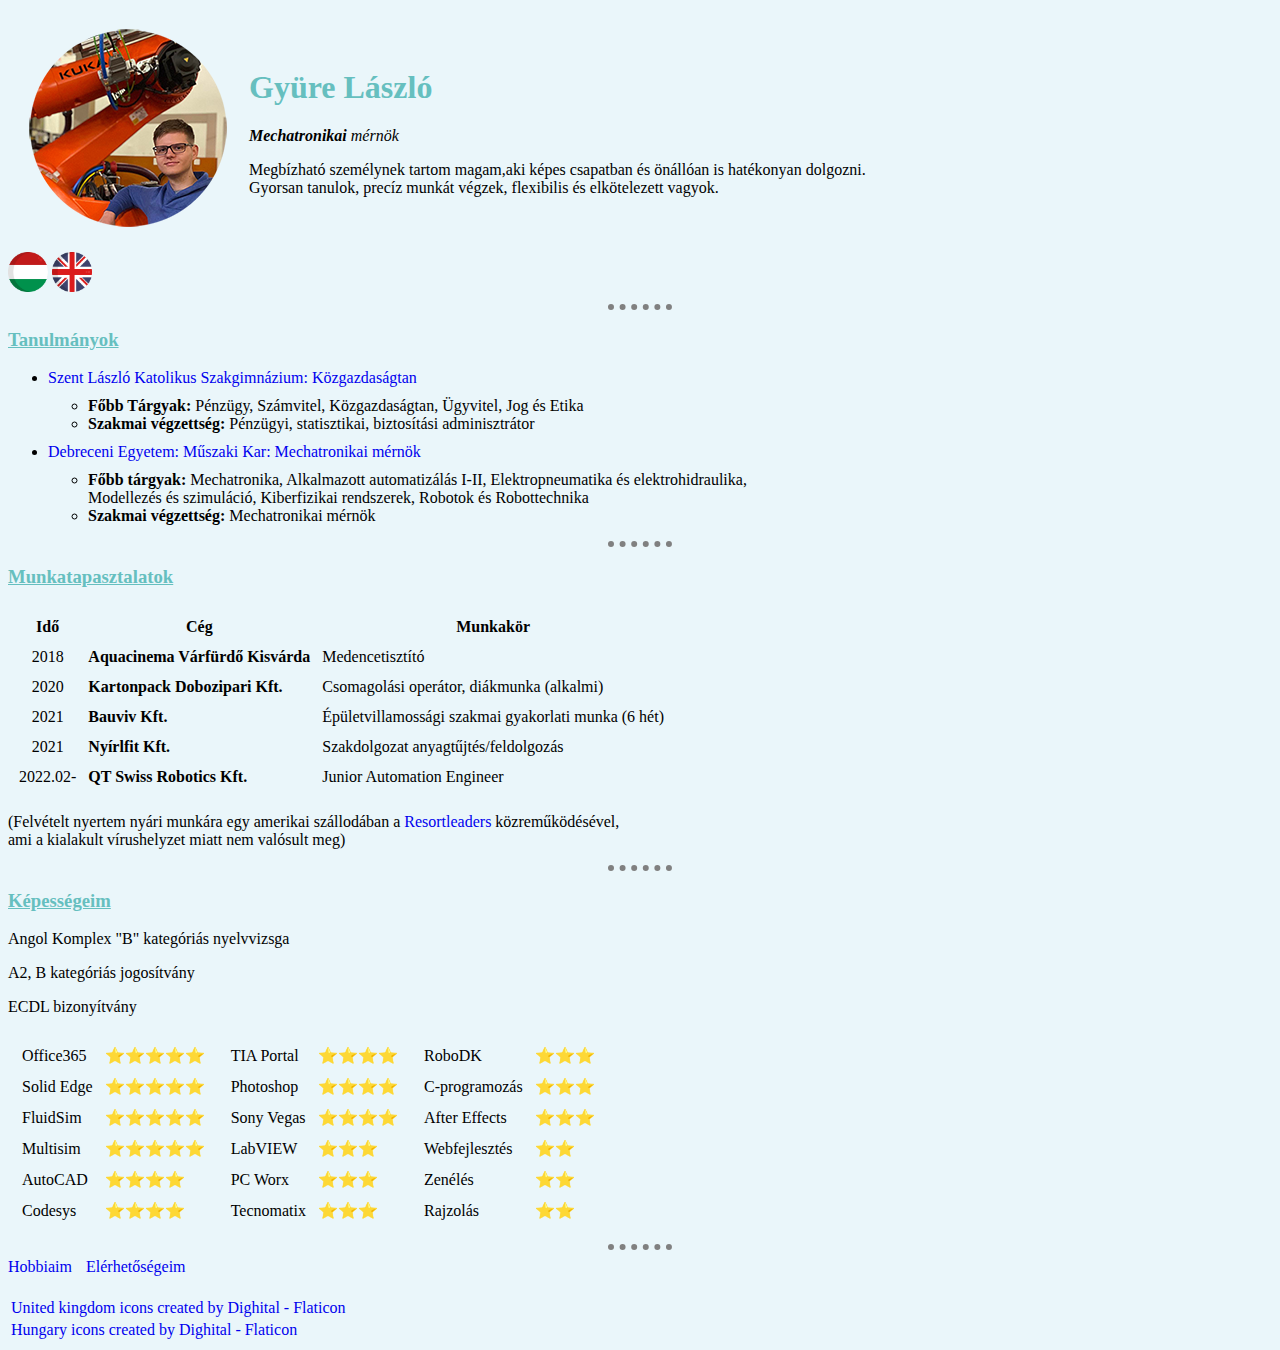
<file: index.html>
<!DOCTYPE html>
<html lang="en" dir="ltr">

<head>
  <meta charset="utf-8">
  <title>László Személyes oldala</title>
  <link rel="stylesheet" href="css/styles.css">
</head>

<body>
  <table cellspacing="20">
    <tr>
      <td><img src="Images/Gyüre_László.png" alt="Gyüre László Profilkép"></td>
      <td>
        <h1>Gyüre László</h1>
        <p><em><strong>Mechatronikai</strong> mérnök</em></p>
        <p>Megbízható személynek tartom magam,aki képes csapatban és önállóan is hatékonyan dolgozni.<br>
          Gyorsan tanulok, precíz munkát végzek, flexibilis és elkötelezett vagyok.</p>
      </td>
    </tr>
  </table>
  <a href="index.html"><img class="picture" src="Images/hungary.png"></a>
  <a href="index_EN.html"><img class="picture" src="Images/united-kingdom.png"></a>
  <hr>

  <h3>Tanulmányok</h3>
  <ul>
    <li><a href="https://www.szlki-kisvarda.hu/">Szent László Katolikus Szakgimnázium: Közgazdaságtan</a></li>
    <ul>
      <li class="line"><strong>Főbb Tárgyak:</strong> Pénzügy, Számvitel, Közgazdaságtan, Ügyvitel, Jog és Etika</li>
      <li class="line"><strong>Szakmai végzettség:</strong> Pénzügyi, statisztikai, biztosítási adminisztrátor</li>
    </ul>
    <li><a href="https://mechatronics.unideb.hu/">Debreceni Egyetem: Műszaki Kar: Mechatronikai mérnök</a></li>
    <ul>
      <li class="line"><strong>Főbb tárgyak:</strong> Mechatronika, Alkalmazott automatizálás I-II, Elektropneumatika és elektrohidraulika,<br>
        Modellezés és szimuláció, Kiberfizikai rendszerek, Robotok és Robottechnika
      </li>
      <li class="line"><strong>Szakmai végzettség:</strong> Mechatronikai mérnök</li>
    </ul>
  </ul>
  <hr>

  <h3>Munkatapasztalatok</h3>
  <table cellspacing="10">
    <thead>
      <th>Idő</th>
      <th>Cég</th>
      <th>Munkakör</th>
    </thead>
    <tbody>
      <tr>
        <td class="tapasztalat">2018</td>
        <td><strong>Aquacinema Várfürdő Kisvárda</strong></td>
        <td>Medencetisztító</td>
      </tr>
      <tr>
        <td class="tapasztalat">2020</td>
        <td><strong>Kartonpack Dobozipari Kft.</strong></td>
        <td>Csomagolási operátor, diákmunka (alkalmi)</td>
      </tr>
      <tr>
        <td class="tapasztalat">2021</td>
        <td><strong>Bauviv Kft.</strong></td>
        <td>Épületvillamossági szakmai gyakorlati munka (6 hét)</td>
      </tr>
      <tr>
        <td class="tapasztalat">2021</td>
        <td><strong>Nyírlfit Kft.</strong></td>
        <td>Szakdolgozat anyagtűjtés/feldolgozás</td>
      </tr>
      <tr>
        <td class="tapasztalat">2022.02- </td>
        <td><strong>QT Swiss Robotics Kft.</strong></td>
        <td>Junior Automation Engineer</td>
      </tr>

    </tbody>
  </table>
  <p>
    (Felvételt nyertem nyári munkára egy amerikai szállodában a <a href="https://www.resortleaders.com/hu/">Resortleaders</a> közreműködésével,<br>
    ami a kialakult vírushelyzet miatt nem valósult meg)
  </p>
  <hr>

  <h3>Képességeim</h3>
  <table>
    <tr>
      <td>
        <table cellspacing="10">
          <tr>
            <td>Office365</td>
            <td>⭐⭐⭐⭐⭐</td>
          </tr>
          <tr>
            <td>Solid Edge</td>
            <td>⭐⭐⭐⭐⭐</td>
          </tr>
          <tr>
            <td>FluidSim</td>
            <td>⭐⭐⭐⭐⭐</td>
          </tr>
          <tr>
            <td>Multisim</td>
            <td>⭐⭐⭐⭐⭐</td>
          </tr>
          <tr>
            <td>AutoCAD</td>
            <td>⭐⭐⭐⭐</td>
          </tr>
          <tr>
            <td>Codesys</td>
            <td>⭐⭐⭐⭐</td>
          </tr>
        </table>
      <td>
        <table cellspacing="10">
          <tr>
            <td>TIA Portal</td>
            <td>⭐⭐⭐⭐</td>
          </tr>
          <tr>
            <td>Photoshop</td>
            <td>⭐⭐⭐⭐</td>
          </tr>
          <tr>
            <td>Sony Vegas</td>
            <td>⭐⭐⭐⭐</td>
          </tr>
          <tr>
            <td>LabVIEW</td>
            <td>⭐⭐⭐</td>
          </tr>
          <tr>
            <td>PC Worx</td>
            <td>⭐⭐⭐</td>
          </tr>
          <tr>
            <td>Tecnomatix</td>
            <td>⭐⭐⭐</td>
          </tr>
        </table>
      <td>
         <table cellspacing="10">
          <tr>
            <td>RoboDK</td>
            <td>⭐⭐⭐</td>
          </tr>
          <tr>
            <td>C-programozás</td>
            <td>⭐⭐⭐</td>
          </tr>
          <tr>
            <td>After Effects</td>
            <td>⭐⭐⭐</td>
          </tr>
          <tr>
            <td>Webfejlesztés</td>
            <td>⭐⭐</td>
          </tr>
          <tr>
            <td>Zenélés</td>
            <td>⭐⭐</td>
          </tr>
          <tr>
            <td>Rajzolás</td>
            <td>⭐⭐</td>
          </tr>
        </table>
      </td>
    </tr>
    <tr>
     <p>Angol Komplex "B" kategóriás nyelvvizsga</p>
     <p>A2, B kategóriás jogosítvány</p>
     <p>ECDL bizonyítvány</p>
    </tr>
  </table>
  <hr>
  <a class="dlink"   href="Hobbies.html">Hobbiaim</a>
  <a class="dlink" href="Contact.html">Elérhetőségeim</a><br>
  <table class="down">
    <tr>
    <td>
      <a href="https://www.flaticon.com/free-icons/united-kingdom" title="united kingdom icons">United kingdom icons created by Dighital - Flaticon</a>
    </td>
    </tr>
    <td>
      <a href="https://www.flaticon.com/free-icons/hungary" title="hungary icons">Hungary icons created by Dighital - Flaticon</a>
    </td>
  </table>
</body>

</html>
</file>
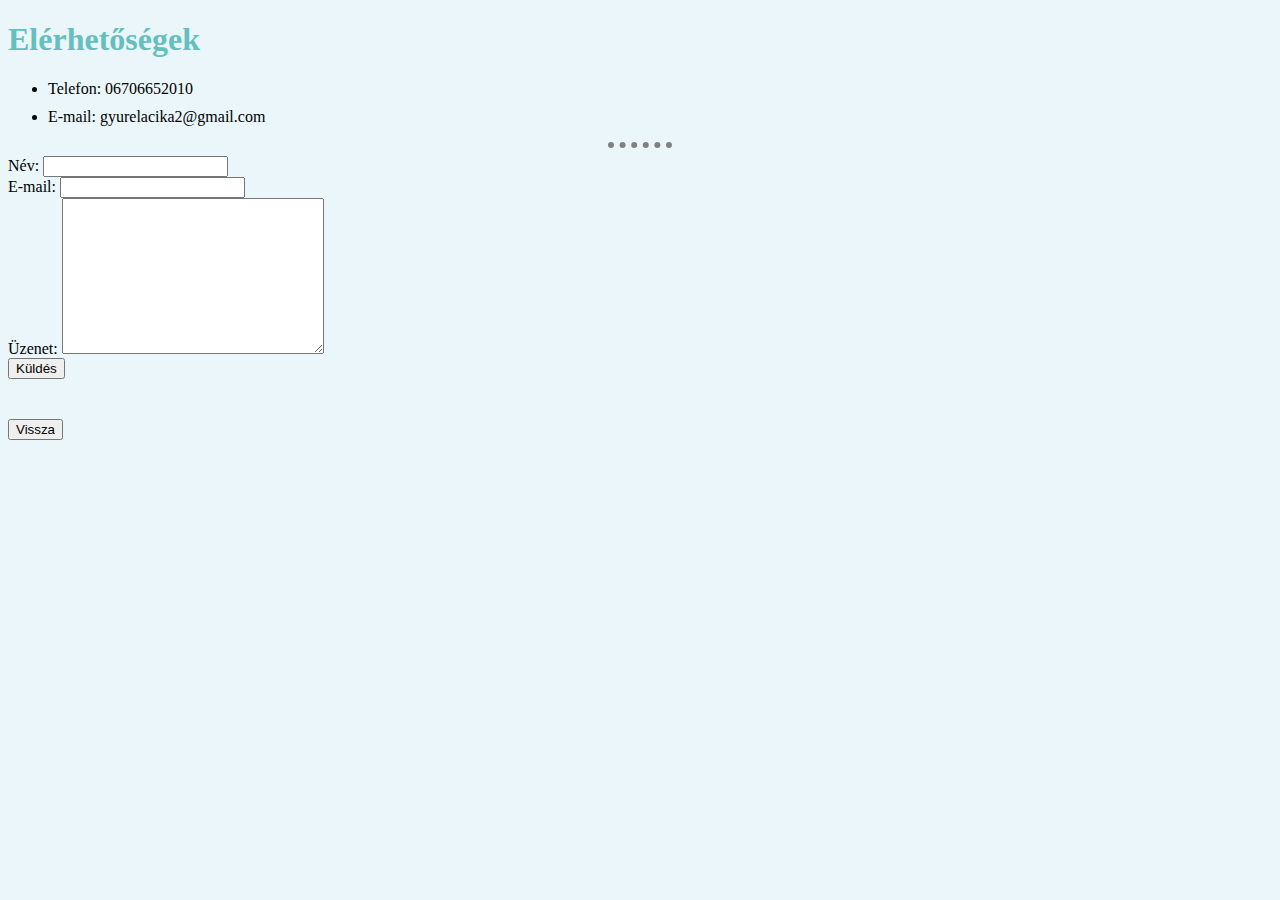
<file: Contact.html>
<!DOCTYPE html>
<html lang="en" dir="ltr">
  <head>
    <meta charset="utf-8">
    <title>Elérhetőségi adatok</title>
    <link rel="stylesheet" href="css/styles.css">
  </head>
  <body>
    <h1>Elérhetőségek</h1>
    <ul>
      <li>Telefon: 06706652010</li>
      <li>E-mail: gyurelacika2@gmail.com</li>
    </ul>
    <hr>
    <form class="" action="mailto:gyurelacika2@gmail.com" method="post" enctype="text/plain">
      <label>Név:</label>
      <input type="text" name="Név" value=""><br>
      <label>E-mail:</label>
      <input type="email" name="Emailcím" value=""><br>
      <label>Üzenet:</label>
      <textarea name="Üzenet" rows="10" cols="30"></textarea><br>
      <input type="submit" name="" value="Küldés" ><br>
      <a href="index.html"><input class="back" type="button" name="" value="Vissza"></a>
    </form>
  </body>


</html>
</file>
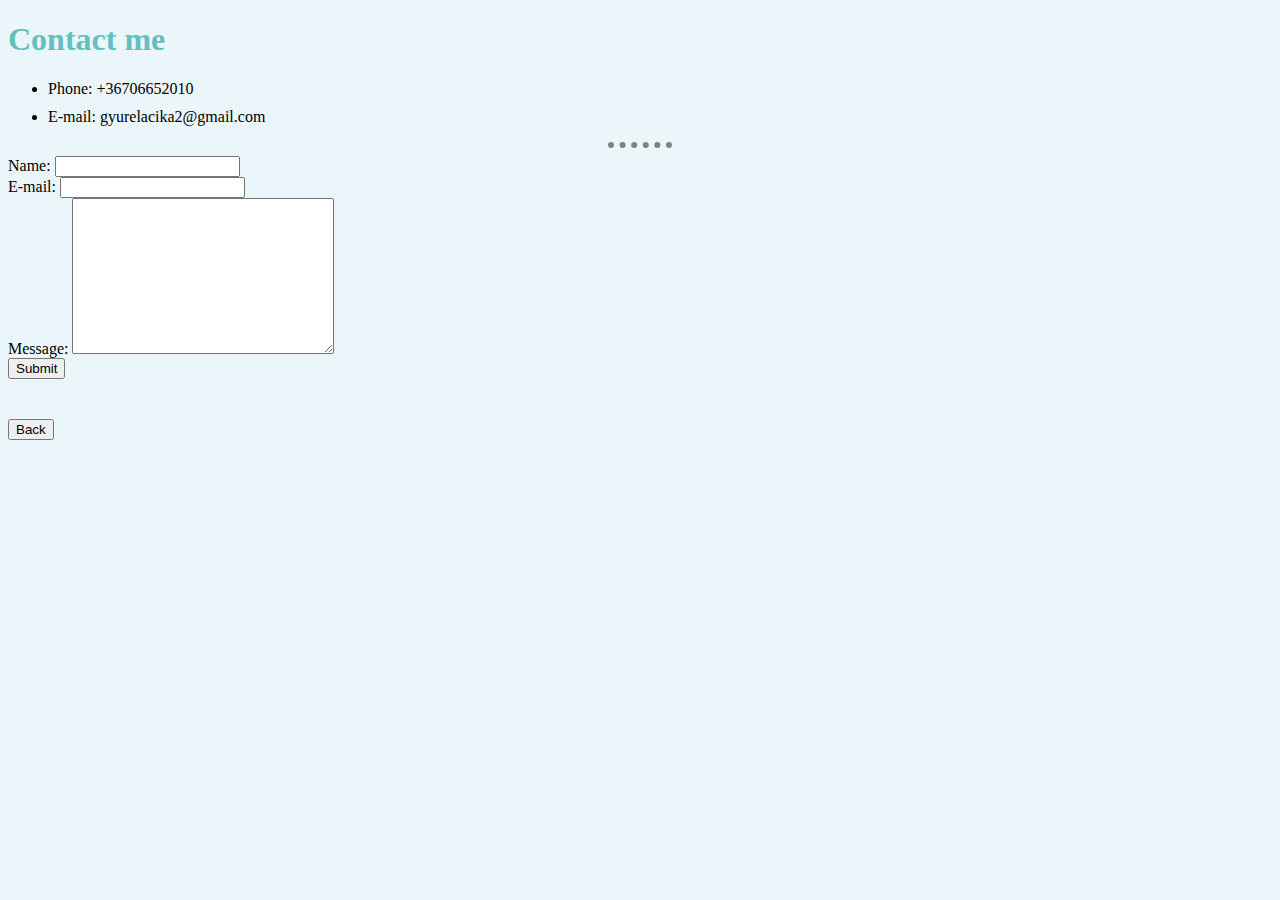
<file: Contact_EN.html>
<!DOCTYPE html>
<html lang="en" dir="ltr">
  <head>
    <meta charset="utf-8">
    <title>My contact details</title>
    <link rel="stylesheet" href="css/styles.css">
  </head>
  <body>
    <h1>Contact me</h1>
    <ul>
      <li>Phone: +36706652010</li>
      <li>E-mail: gyurelacika2@gmail.com</li>
    </ul>
    <hr>
    <form class="" action="mailto:gyurelacika2@gmail.com" method="post" enctype="text/plain">
      <label>Name:</label>
      <input type="text" name="Name" value=""><br>
      <label>E-mail:</label>
      <input type="email" name="Emailadress" value=""><br>
      <label>Message:</label>
      <textarea name="message" rows="10" cols="30"></textarea><br>
      <input type="submit" name=""><br>
      <a href="index_EN.html"><input class="back" type="button" name="" value="Back"></a>
    </form>
  </body>


</html>
</file>
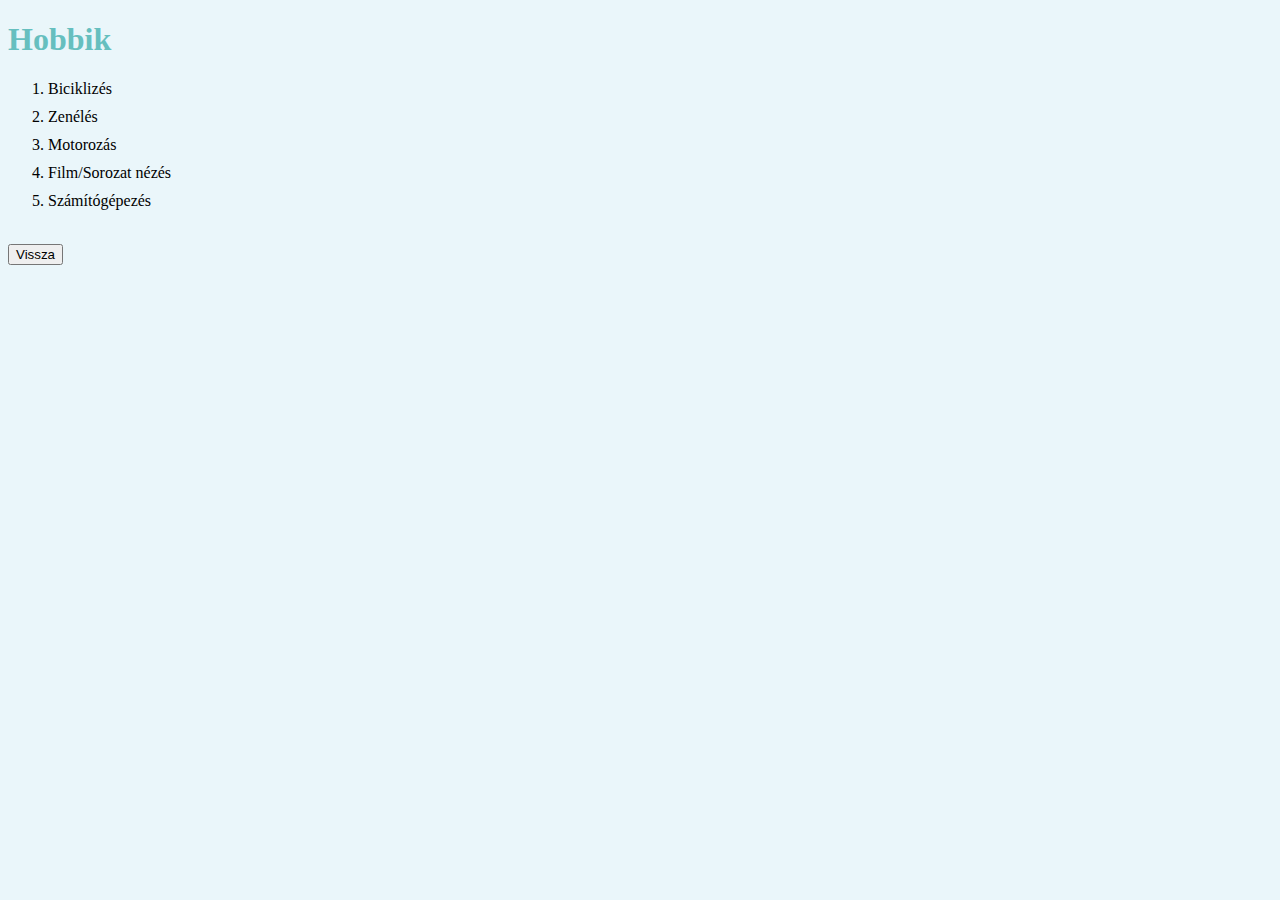
<file: Hobbies.html>
<!DOCTYPE html>
<html lang="en" dir="ltr">
  <head>
    <meta charset="utf-8">
    <title>Hobbiaim</title>
    <link rel="stylesheet" href="css/styles.css">
  </head>
  <body>
    <h1>Hobbik</h1>
    <ol>
      <li>Biciklizés</li>
      <li>Zenélés</li>
      <li>Motorozás</li>
      <li>Film/Sorozat nézés</li>
      <li>Számítógépezés</li>
    </ol> <br>    
    <a href="index.html"><input type="button" name="" value="Vissza"></a>
  </body>
</html>
</file>
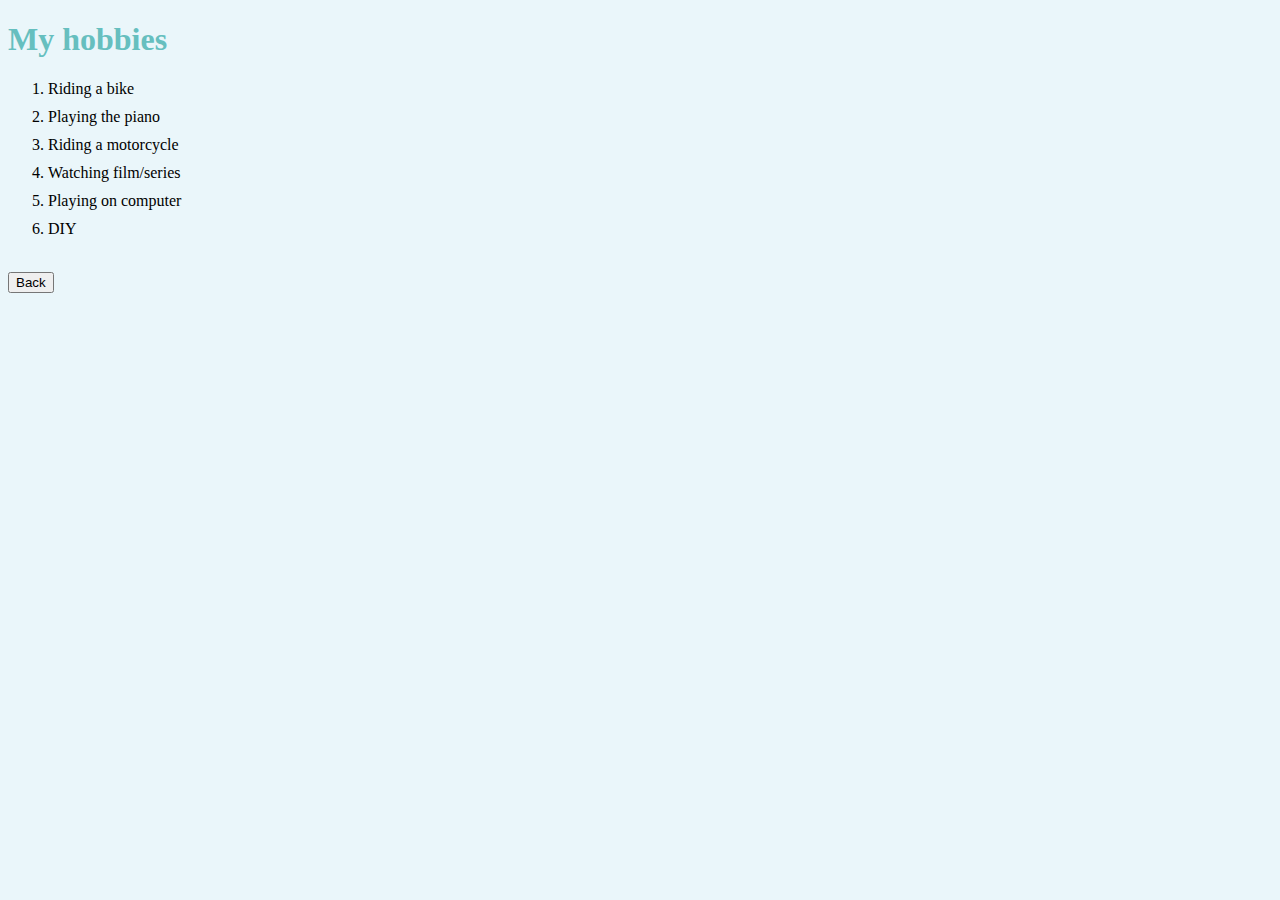
<file: Hobbies_EN.html>
<!DOCTYPE html>
<html lang="en" dir="ltr">
<head>
    <meta charset="utf-8">
    <title>My hobbies</title>
    <link rel="stylesheet" href="css/styles.css">
</head>
  <body>
    <h1>My hobbies</h1>
    <ol>
      <li>Riding a bike</li>
      <li>Playing the piano</li>
      <li>Riding a motorcycle</li>
      <li>Watching film/series</li>
      <li>Playing on computer</li>
      <li>DIY</li>
    </ol> <br>
    <a href="index_EN.html"><input type="button" name="" value="Back"></a>
  </body>
</html>
</file>
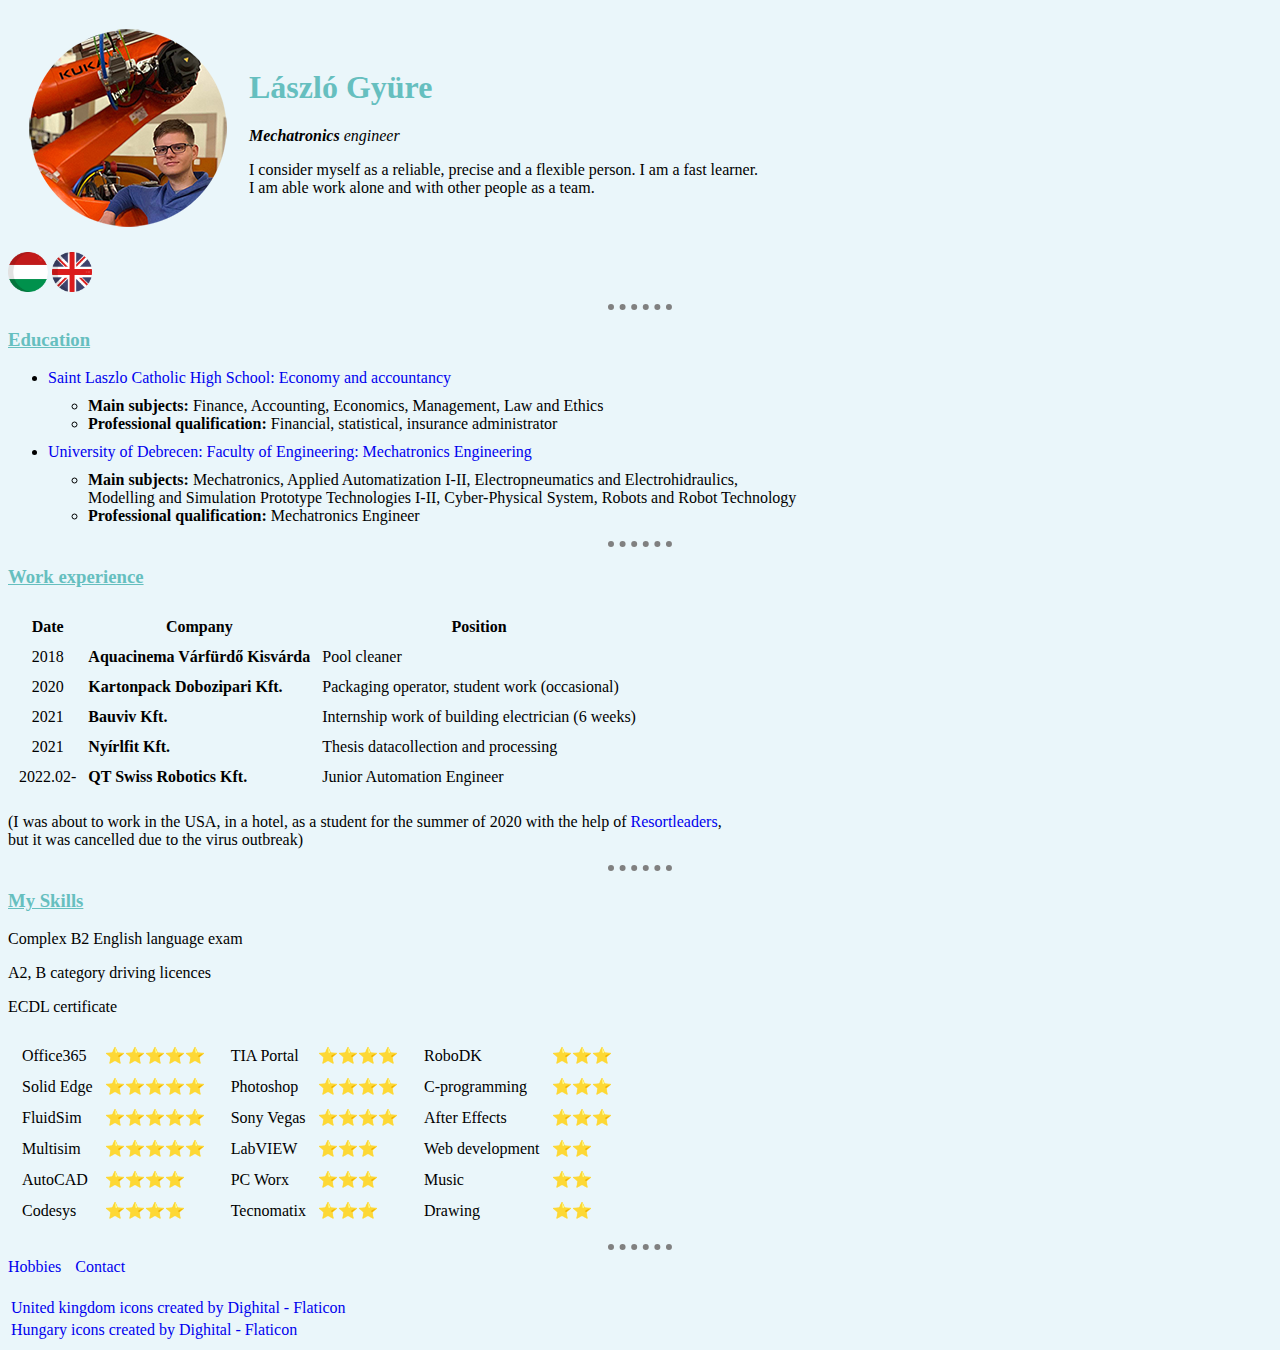
<file: index_EN.html>
<!DOCTYPE html>
<html lang="en" dir="ltr">

<head>
  <meta charset="utf-8">
  <title>László's personal site</title>
  <link rel="stylesheet" href="css/styles.css">
</head>

<body>
  <table cellspacing="20">
    <tr>
      <td><img src="Images/Gyüre_László.png" alt="Gyüre László Profilepicture"></td>
      <td>
        <h1>László Gyüre</h1>
        <p><em><strong>Mechatronics</strong> engineer</em></p>
        <p>I consider myself as a reliable, precise and a flexible person. I am a fast learner.<br />
           I am able work alone and with other people as a team.
        </p>
      </td>
    </tr>
  </table>
  <a href="index.html"><img class="picture" src="Images/hungary.png"></a>
  <a href="index_EN.html"><img class="picture" src="Images/united-kingdom.png"></a>
  <hr>

  <h3>Education</h3>
  <ul>
    <li><a href="https://www.szlki-kisvarda.hu/">Saint Laszlo Catholic High School: Economy and accountancy</a></li>
    <ul>
      <li class="line"><strong>Main subjects:</strong> Finance, Accounting, Economics, Management, Law and Ethics </li>
      <li class="line"><strong>Professional qualification:</strong> Financial, statistical, insurance administrator</li>
    </ul>
    <li><a href="https://mechatronics.unideb.hu/en">University of Debrecen: Faculty of Engineering: Mechatronics Engineering</a></li>
    <ul>
        <li class="line">
            <strong>Main subjects:</strong> Mechatronics, Applied Automatization I-II, Electropneumatics and Electrohidraulics,<br />
            Modelling and Simulation Prototype Technologies I-II, Cyber-Physical System, Robots and Robot Technology
        </li>
      <li class="line"><strong>Professional qualification:</strong> Mechatronics Engineer</li>
    </ul>
  </ul>
  <hr>

  <h3>Work experience</h3>
  <table cellspacing="10">
    <thead>
      <th>Date</th>
      <th>Company</th>
      <th>Position</th>
    </thead>
    <tbody>
      <tr>
        <td class="tapasztalat">2018</td>
        <td><strong>Aquacinema Várfürdő Kisvárda</strong></td>
        <td>Pool cleaner</td>
      </tr>
      <tr>
        <td class="tapasztalat">2020</td>
        <td><strong>Kartonpack Dobozipari Kft.</strong></td>
        <td>Packaging operator, student work (occasional)</td>
      </tr>
      <tr>
        <td class="tapasztalat">2021</td>
        <td><strong>Bauviv Kft.</strong></td>
        <td>Internship work of building electrician (6 weeks)</td>
      </tr>
      <tr>
        <td class="tapasztalat">2021</td>
        <td><strong>Nyírlfit Kft.</strong></td>
        <td>Thesis datacollection and processing</td>
      </tr>
      <tr>
        <td class="tapasztalat">2022.02- </td>
        <td><strong>QT Swiss Robotics Kft.</strong></td>
        <td>Junior Automation Engineer</td>
      </tr>

    </tbody>
  </table>
  <p>
    (I was about to work in the USA, in a hotel, as a student for the summer of 2020 with the help of <a href="https://www.resortleaders.com/hu/">Resortleaders</a>,<br>
    but it was cancelled due to the virus outbreak)
  </p>
  <hr>

  <h3>My Skills</h3>
  <table>
    <tr>
      <td>
        <table cellspacing="10">
          <tr>
            <td>Office365</td>
            <td>⭐⭐⭐⭐⭐</td>
          </tr>
          <tr>
            <td>Solid Edge</td>
            <td>⭐⭐⭐⭐⭐</td>
          </tr>
          <tr>
            <td>FluidSim</td>
            <td>⭐⭐⭐⭐⭐</td>
          </tr>
          <tr>
            <td>Multisim</td>
            <td>⭐⭐⭐⭐⭐</td>
          </tr>
          <tr>
            <td>AutoCAD</td>
            <td>⭐⭐⭐⭐</td>
          </tr>
          <tr>
            <td>Codesys</td>
            <td>⭐⭐⭐⭐</td>
          </tr>
        </table>
      <td>
        <table cellspacing="10">
          <tr>
            <td>TIA Portal</td>
            <td>⭐⭐⭐⭐</td>
          </tr>
          <tr>
            <td>Photoshop</td>
            <td>⭐⭐⭐⭐</td>
          </tr>
          <tr>
            <td>Sony Vegas</td>
            <td>⭐⭐⭐⭐</td>
          </tr>
          <tr>
            <td>LabVIEW</td>
            <td>⭐⭐⭐</td>
          </tr>
          <tr>
            <td>PC Worx</td>
            <td>⭐⭐⭐</td>
          </tr>
          <tr>
            <td>Tecnomatix</td>
            <td>⭐⭐⭐</td>
          </tr>
        </table>
      <td>
         <table cellspacing="10">
          <tr>
            <td>RoboDK</td>
            <td>⭐⭐⭐</td>
          </tr>
          <tr>
            <td>C-programming</td>
            <td>⭐⭐⭐</td>
          </tr>
          <tr>
            <td>After Effects</td>
            <td>⭐⭐⭐</td>
          </tr>
          <tr>
            <td>Web development</td>
            <td>⭐⭐</td>
          </tr>
          <tr>
            <td>Music</td>
            <td>⭐⭐</td>
          </tr>
          <tr>
            <td>Drawing</td>
            <td>⭐⭐</td>
          </tr>
        </table>
      </td>
    </tr>
    <tr>
     <p>Complex B2 English language exam</p>
     <p>A2, B category driving licences</p>
     <p>ECDL certificate</p>
    </tr>
  </table>
  <hr>
  <a class="dlink" href="Hobbies_EN.html">Hobbies</a>
  <a class="dlink" href="Contact_EN.html">Contact</a>
  <table class="down">
    <tr>
    <td>
      <a href="https://www.flaticon.com/free-icons/united-kingdom" title="united kingdom icons">United kingdom icons created by Dighital - Flaticon</a>
    </td>
    </tr>
    <td>
      <a href="https://www.flaticon.com/free-icons/hungary" title="hungary icons">Hungary icons created by Dighital - Flaticon</a>
    </td>
  </table>
</body>

</html>
</file>
<file: css/styles.css>
body{
  background-color: #EAF6FA;
}

hr{
  border-style: dotted none none;
  border-color: gray;
  border-width: 6px;
  width: 5%;
}

h1{
  color: #66BFBF;
}

h3{
  color: #66BFBF;
  text-decoration: underline;
}

a{
  text-decoration: none;
}

li{
  margin: 10px 0px;
}

.line{
  margin: 0;
}

.tapasztalat{
  text-align: center;
}

.dlink{
  padding-right: 10px;
}

.down{
  text-align: left;
  padding-top: 20px;
}

.picture{
  height: 40px;
  width: 40px;
}

.back{
  margin-top: 40px;
}
</file>
